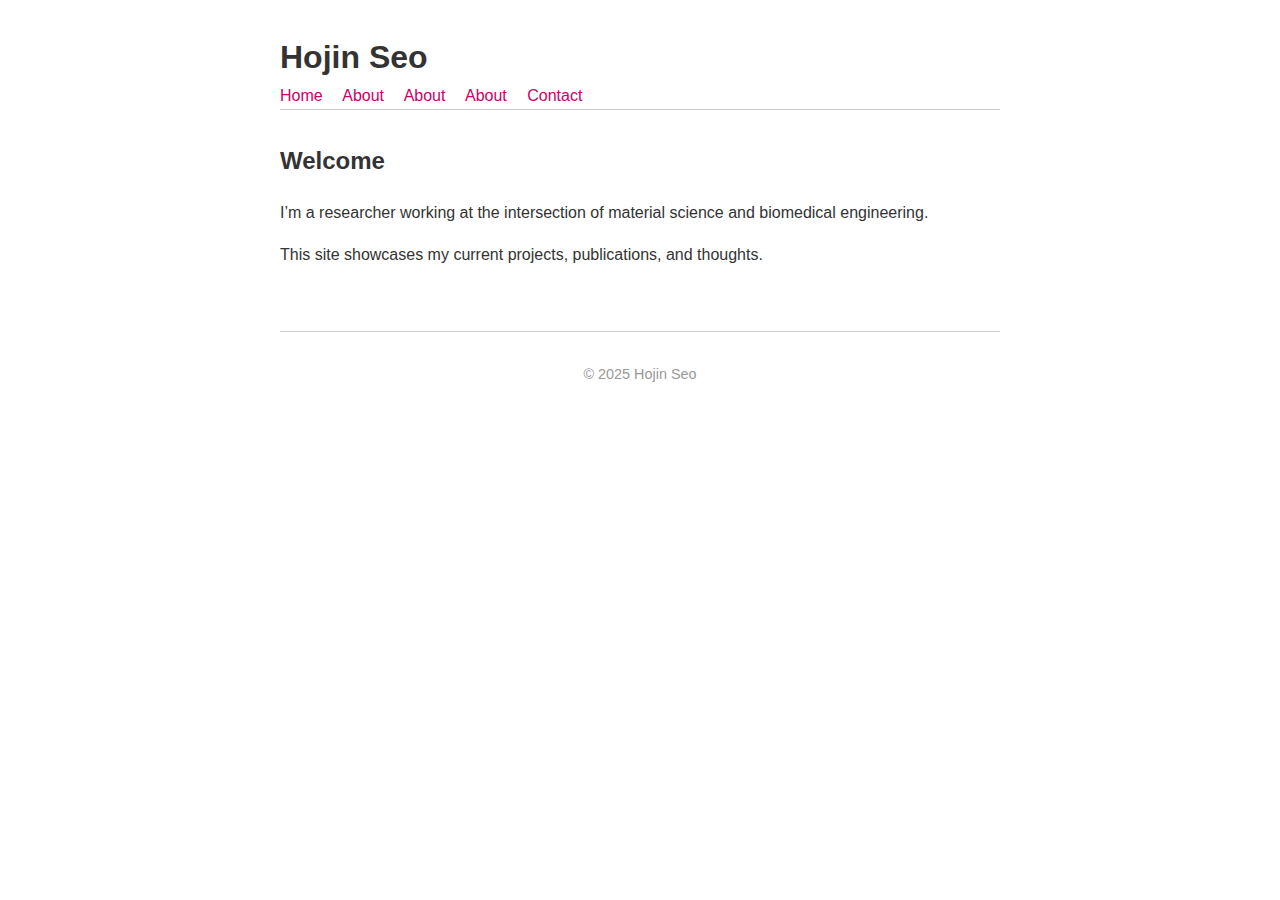
<file: index.html>
<!DOCTYPE html>
<html lang="en">
<head>
  <meta charset="UTF-8">
  <title>Hojin Seo</title>
  <link rel="stylesheet" href="style.css">
</head>
<body>
  <header>
    <h1>Hojin Seo</h1>
    <nav>
      <a href="index.html">Home</a>
      <a href="about.html">About</a>
      <a href="learn.html">About</a>
      <a href="projects.html">About</a>
      <a href="mailto:hseo47@gatech.edu">Contact</a>
    </nav>
  </header>

  <main>
    <section>
      <h2>Welcome</h2>
      <p>I’m a researcher working at the intersection of material science and biomedical engineering.</p>
      <p>This site showcases my current projects, publications, and thoughts.</p>
    </section>
  </main>

  <footer>
    <p>&copy; 2025 Hojin Seo</p>
  </footer>
</body>
</html>
</file>
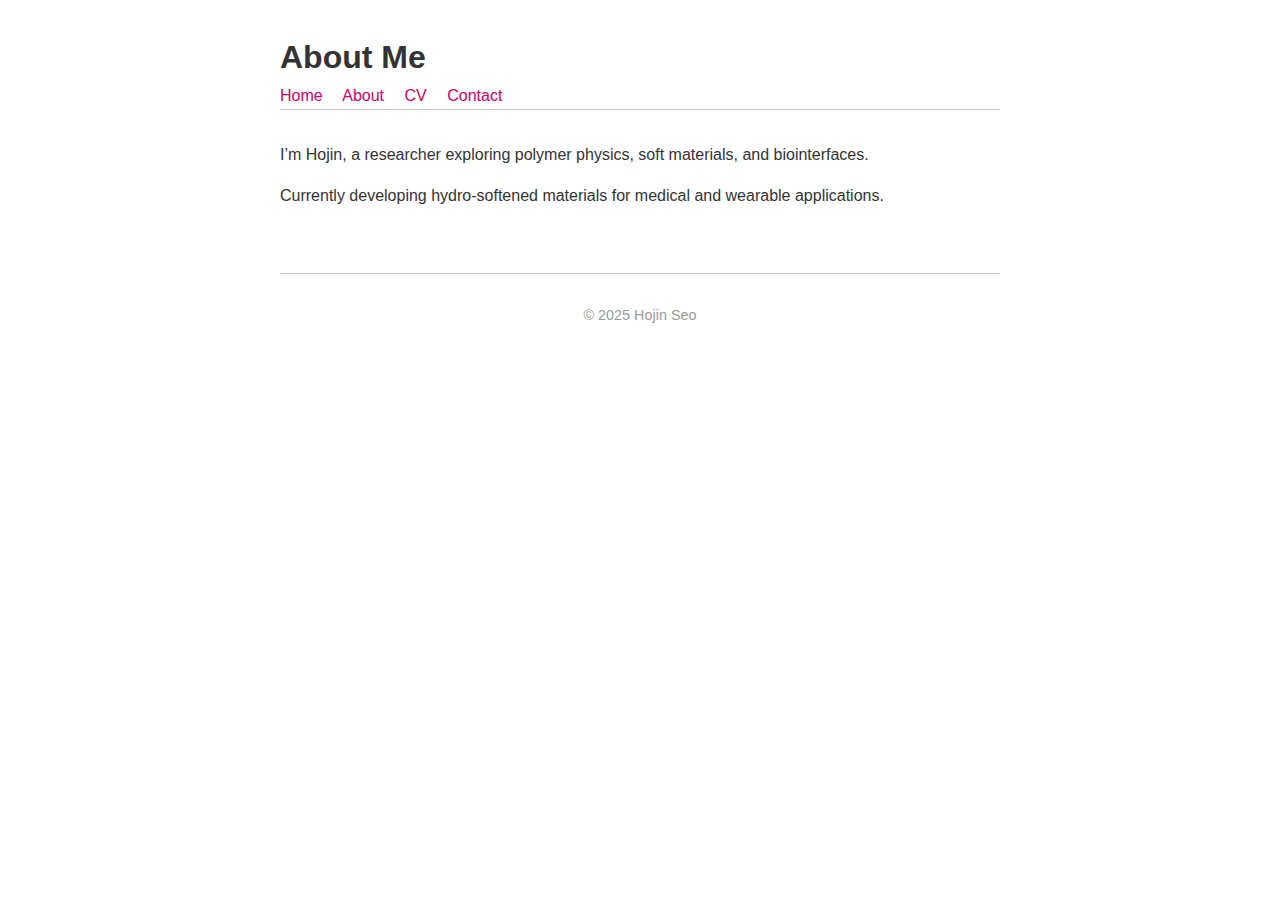
<file: about.html>
<!DOCTYPE html>
<html lang="en">
<head>
  <meta charset="UTF-8">
  <title>About – Hojin Seo</title>
  <link rel="stylesheet" href="style.css">
</head>
<body>
  <header>
    <h1>About Me</h1>
    <nav>
      <a href="index.html">Home</a>
      <a href="about.html">About</a>
      <a href="CV.pdf" target="_blank">CV</a>
      <a href="mailto:your.email@example.com">Contact</a>
    </nav>
  </header>

  <main>
    <section>
      <p>I’m Hojin, a researcher exploring polymer physics, soft materials, and biointerfaces.</p>
      <p>Currently developing hydro-softened materials for medical and wearable applications.</p>
    </section>
  </main>

  <footer>
    <p>&copy; 2025 Hojin Seo</p>
  </footer>
</body>
</html>
</file>
<file: style.css>
.project-section {
  padding: 1.5rem 0; 
}

.project-label {
  font-weight: bold;
  text-align: left;
  max-width: 720px;
  margin: 1rem auto 0.5rem auto; 
}

.project-grid {
  display: flex !important;
  justify-content: center;
  flex-wrap: wrap;
  gap: 1.5rem;
}

.project-box {
  width: 220px;
  height: 160px;
  background-color: #ffffff;
  border: 2px solid #cc0066;
  box-sizing: border-box;
  display: flex;
  justify-content: center;
  align-items: center;
  overflow: hidden;
  cursor: pointer;
  transition: transform 0.2s ease;
}

.project-box:hover {
  transform: scale(1.05);
}

.project-img {
  max-width: 100%;
  max-height: 100%;
  object-fit: contain;
  display: block;
}

/* Modal styles */
.modal {
  display: none;
  position: fixed;
  z-index: 999;
  padding-top: 5%;
  left: 0;
  top: 0;
  width: 100%;
  height: 100%;
  overflow: auto;
  background-color: rgba(0, 0, 0, 0.6);
}

.modal-content {
  background-color: #fff;
  margin: auto;
  padding: 2rem;
  border: 2px solid #cc0066;
  width: 80%;
  max-width: 600px;
  border-radius: 8px;
  position: relative;
  text-align: left;
}

.close-button {
  color: #cc0066;
  position: absolute;
  top: 10px;
  right: 16px;
  font-size: 24px;
  font-weight: bold;
  cursor: pointer;
}

/* Existing site styles */
.headshot {
  display: block;
  margin: 2rem auto;
  max-width: 180px;
  height: auto;
}

.social-icons {
  margin-top: 2rem;
  text-align: center;
}

.social-icons img {
  width: 32px;
  height: 32px;
  margin: 0 12px;
  vertical-align: middle;
  transition: transform 0.2s ease;
  cursor: pointer;
}

.social-icons img:hover {
  transform: scale(1.1);
}

.social-icons a {
  text-decoration: none;
  display: inline-block;
}

body {
  font-family: 'Helvetica Neue', sans-serif;
  line-height: 1.6;
  max-width: 720px;
  margin: auto;
  padding: 2rem;
  background: #ffffff;
  color: #333;
}

header {
  border-bottom: 1px solid #ccc;
  margin-bottom: 2rem;
}

h1 {
  margin: 0;
  font-size: 2rem;
}

nav a {
  margin-right: 1rem;
  text-decoration: none;
  color: #cc0066;
}

nav a:hover {
  text-decoration: underline;
}

footer {
  margin-top: 4rem;
  border-top: 1px solid #ccc;
  padding-top: 1rem;
  text-align: center;
  font-size: 0.9rem;
  color: #999;
}

.modal-img {
  width: 160px;
  height: auto;
  border: 1px solid #ccc;
  border-radius: 4px;
  object-fit: contain;
}
</file>
